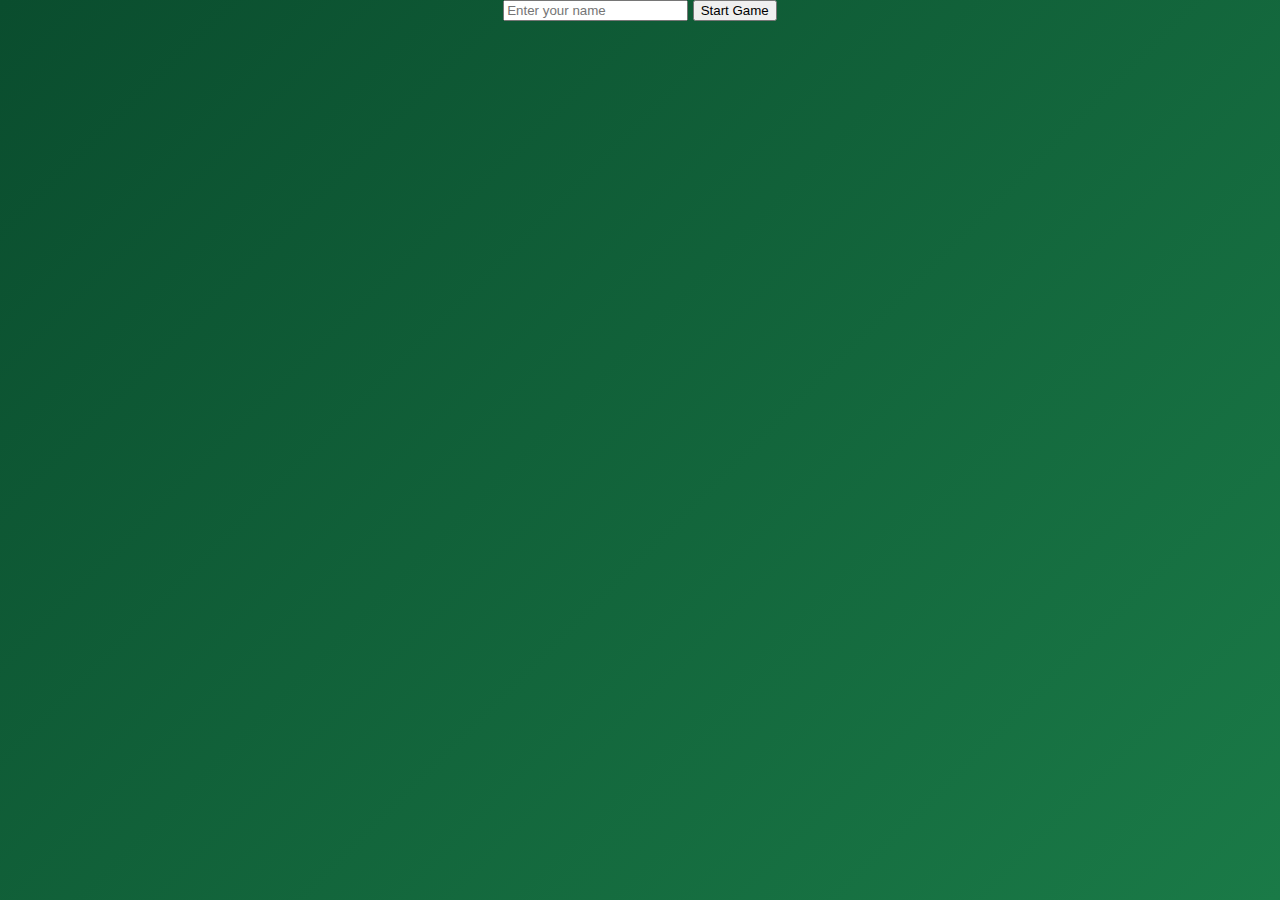
<file: index.html>
<!DOCTYPE html>
<html lang="en">
<head>
  <meta charset="UTF-8" />
  <meta name="viewport" content="width=device-width, initial-scale=1.0"/>
  <title>High Stakes!</title>
  <link rel="stylesheet" href="styles/index.css"/>
  <link rel="stylesheet" href="styles/items.css"/>
  <link rel="preconnect" href="https://fonts.googleapis.com">
  <link rel="preconnect" href="https://fonts.gstatic.com" crossorigin>
  <link href="https://fonts.googleapis.com/css2?family=Roboto:ital@0;1&display=swap" rel="stylesheet">

</head>
<body>

  <div id="setup-screen">
    <input type="text" id="player-name" placeholder="Enter your name" />
    <button onclick="createPlayer()">Start Game</button>
  </div>

  <div id="game-screen" style="display: none;">
    <div class="header-row">
      <a href="roulette-table.html">
         <img src="symbols/gamblemenu.png" class="gamble-menu">
      </a>
      <img src="symbols/mainimg.png" class="main-image">
      <a href="item-shop.html">
         <img src="symbols/itemshop.png" class="shop-menu-icon">
      </a>
    </div>

    <div class="main-content">
      <p id="money-display"></p>
      <button class="flow-buttons" onclick="increaseMoney()">Get Money</button>
    </div>
  </div>



  <script src="script/script.js"></script>
  <script src="script/display.js"></script>
  <script src="script/player.js"></script>
  <script src="script/items.js"></script>
  <script src="script/gamble-roulette.js"></script>
</body>
</html>
</file>
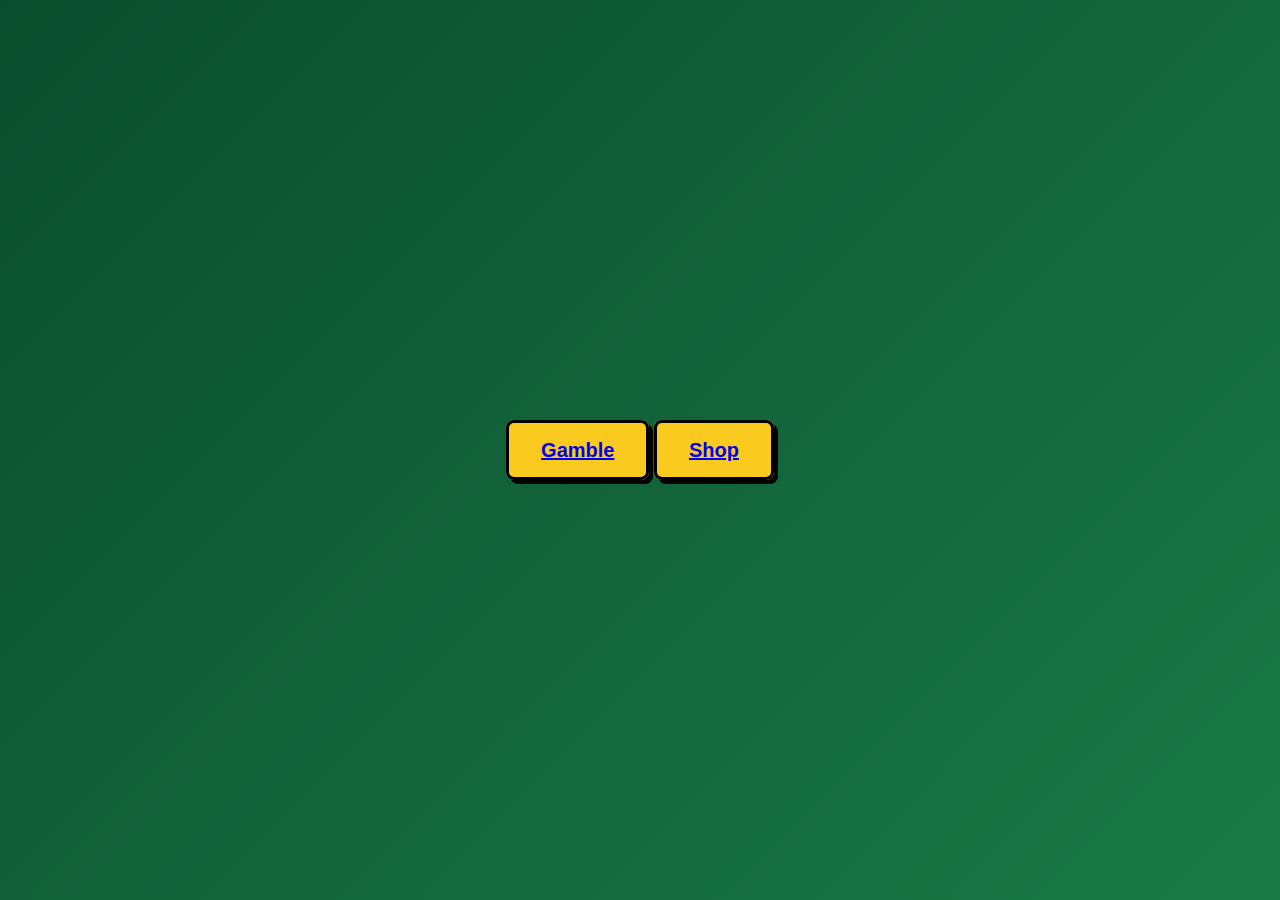
<file: item-shop.html>
<!DOCTYPE html>
<html lang="en">
<head>
    <meta charset="UTF-8">
    <meta name="viewport" content="width=device-width, initial-scale=1.0">
    <link rel="stylesheet" href="styles/roulette.css">
    <link rel="stylesheet" href="styles/index.css">
    <title>Document</title>
</head>
<body>
  <div class="header">
    <div class="nav-buttons">
      <a href="roulette-table.html" class="flow-buttons">Gamble</a>
      <a href="item-shop.html" class="flow-buttons">Shop</a>
    </div>
  </div>
  
  <div id="item-shop-screen" style="display:none">
    <div class="cart-section">
        <img src="symbols/shoppingcart.svg" class="cart-icon" onclick="cart()" alt="Shopping Cart">
        <div class="cart-amount">0</div>
    </div>
    <div id="tymur" class="sigma-item"><!-- start-div -->
        <img class="item" src="items/tymur.png">
        <div class="multiplier">3x multiplier</div>
        <div class="details">
            <button class="add-to-cart" onclick="updateCartAmount('tymur',300)">Add to Cart</button>
        </div>
    </div><!-- end-div -->
  </div>
    <div id ="cart-screen" style="display:none">
    <div class="cart-header">
      <h2>Shopping Cart</h2>
      <button class="checkout-button flow-buttons" onclick="checkOut()">Checkout</button>
      <button class="flow-buttons" onclick="backToGame()">Back To Game</button>
    </div>
  </div>
</body>
</html>
</file>
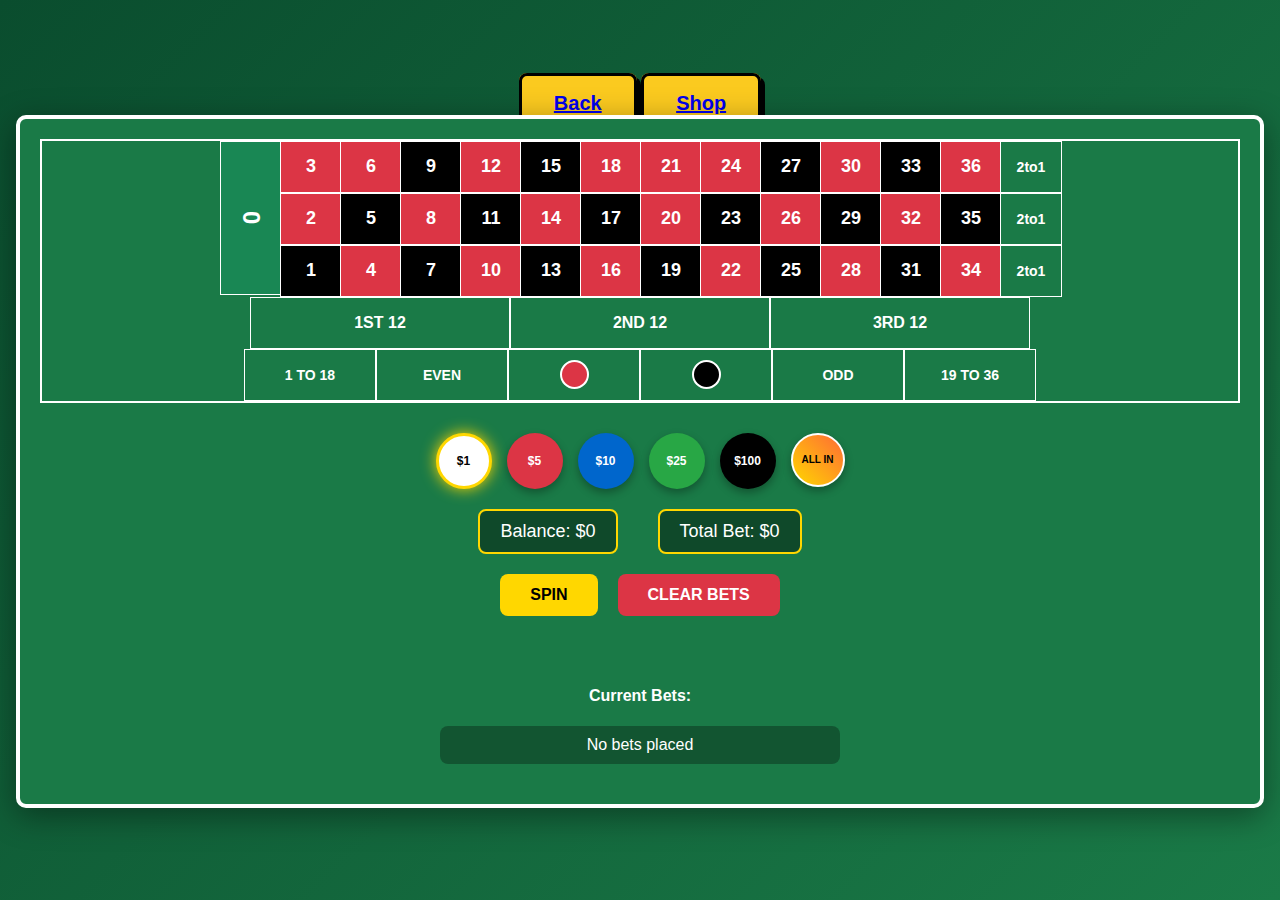
<file: roulette-table.html>
<!DOCTYPE html>
<html lang="en">
<head>
    <meta charset="UTF-8">
    <meta name="viewport" content="width=device-width, initial-scale=1.0">
    <title>Roulette Table - High Stakes</title>
    <link rel="stylesheet" href="styles/roulette.css">
    <link rel="stylesheet" href="styles/index.css">
</head>
<body>
    <div class="header">
        <div class="nav-buttons">
            <a href="index.html" class="flow-buttons">Back</a>
            <a href="item-shop.html" class="flow-buttons">Shop</a>
        </div>
    </div>
    <div class="game-container">
        <div class="roulette-table">
            <!-- Main Grid -->
            <div class="main-grid">
                <!-- Zero -->
                <div class="number-cell green zero-cell" data-number="0" data-type="number">0</div>
                
                <!-- Numbers 3, 6, 9, 12, 15, 18, 21, 24, 27, 30, 33, 36 -->
                <div class="number-cell red" data-number="3" data-type="number">3</div>
                <div class="number-cell red" data-number="6" data-type="number">6</div>
                <div class="number-cell black" data-number="9" data-type="number">9</div>
                <div class="number-cell red" data-number="12" data-type="number">12</div>
                <div class="number-cell black" data-number="15" data-type="number">15</div>
                <div class="number-cell red" data-number="18" data-type="number">18</div>
                <div class="number-cell red" data-number="21" data-type="number">21</div>
                <div class="number-cell red" data-number="24" data-type="number">24</div>
                <div class="number-cell black" data-number="27" data-type="number">27</div>
                <div class="number-cell red" data-number="30" data-type="number">30</div>
                <div class="number-cell black" data-number="33" data-type="number">33</div>
                <div class="number-cell red" data-number="36" data-type="number">36</div>
                <div class="number-cell column-cell" data-bet="col3" data-type="column">2to1</div>
                
                <!-- Second row: 2, 5, 8, 11, 14, 17, 20, 23, 26, 29, 32, 35 -->
                <div class="number-cell red" data-number="2" data-type="number">2</div>
                <div class="number-cell black" data-number="5" data-type="number">5</div>
                <div class="number-cell red" data-number="8" data-type="number">8</div>
                <div class="number-cell black" data-number="11" data-type="number">11</div>
                <div class="number-cell red" data-number="14" data-type="number">14</div>
                <div class="number-cell black" data-number="17" data-type="number">17</div>
                <div class="number-cell red" data-number="20" data-type="number">20</div>
                <div class="number-cell black" data-number="23" data-type="number">23</div>
                <div class="number-cell red" data-number="26" data-type="number">26</div>
                <div class="number-cell black" data-number="29" data-type="number">29</div>
                <div class="number-cell red" data-number="32" data-type="number">32</div>
                <div class="number-cell black" data-number="35" data-type="number">35</div>
                <div class="number-cell column-cell" data-bet="col2" data-type="column">2to1</div>
                
                <!-- Third row: 1, 4, 7, 10, 13, 16, 19, 22, 25, 28, 31, 34 -->
                <div class="number-cell black" data-number="1" data-type="number">1</div>
                <div class="number-cell red" data-number="4" data-type="number">4</div>
                <div class="number-cell black" data-number="7" data-type="number">7</div>
                <div class="number-cell red" data-number="10" data-type="number">10</div>
                <div class="number-cell black" data-number="13" data-type="number">13</div>
                <div class="number-cell red" data-number="16" data-type="number">16</div>
                <div class="number-cell black" data-number="19" data-type="number">19</div>
                <div class="number-cell red" data-number="22" data-type="number">22</div>
                <div class="number-cell black" data-number="25" data-type="number">25</div>
                <div class="number-cell red" data-number="28" data-type="number">28</div>
                <div class="number-cell black" data-number="31" data-type="number">31</div>
                <div class="number-cell red" data-number="34" data-type="number">34</div>
                <div class="number-cell column-cell" data-bet="col1" data-type="column">2to1</div>
            </div>
            
            <!-- Dozens -->
            <div class="dozens-section">
                <div class="dozen-cell" data-bet="1st12" data-type="dozen">1ST 12</div>
                <div class="dozen-cell" data-bet="2nd12" data-type="dozen">2ND 12</div>
                <div class="dozen-cell" data-bet="3rd12" data-type="dozen">3RD 12</div>
            </div>
            
            <!-- Outside Bets -->
            <div class="outside-bets">
                <div class="outside-cell" data-bet="1to18" data-type="range">1 TO 18</div>
                <div class="outside-cell" data-bet="even" data-type="evenodd">EVEN</div>
                <div class="outside-cell" data-bet="red" data-type="color">
                    <div class="color-indicator red-indicator"></div>
                </div>
                <div class="outside-cell" data-bet="black" data-type="color">
                    <div class="color-indicator black-indicator"></div>
                </div>
                <div class="outside-cell" data-bet="odd" data-type="evenodd">ODD</div>
                <div class="outside-cell" data-bet="19to36" data-type="range">19 TO 36</div>
            </div>
        </div>
        
        <div class="controls">
            <div class="chip-selector">
                <div class="chip chip-1 selected" data-value="1">$1</div>
                <div class="chip chip-5" data-value="5">$5</div>
                <div class="chip chip-10" data-value="10">$10</div>
                <div class="chip chip-25" data-value="25">$25</div>
                <div class="chip chip-100" data-value="100">$100</div>
                <div class="chip chip-allin" data-value="allin">ALL IN</div>
            </div>
            
            <div class="game-info">
                <div class="info-box">Balance: $<span id="balance"></span></div>
                <div class="info-box">Total Bet: $<span id="totalBet"></span></div>
            </div>
            
            <div class="buttons">
                <button class="btn btn-spin" >Spin</button>
                <button class="btn btn-clear" onclick="clearBets(true)">Clear Bets</button>
            </div>
            
            <div id="result" class="result"></div>
            
            <div class="current-bets">
                <h4>Current Bets:</h4>
                <div class="bet-list" id="betList">No bets placed</div>
            </div>
        </div>
    </div>
    
    <script src="script/script.js"></script>
    <script src="script/player.js"></script>
    <script src="script/gamble-roulette.js"></script>

</body>
</html>
</file>
<file: styles/index.css>
body {
    margin: 0;
    padding: 0;
    min-height: 100vh;
    background: linear-gradient(135deg, #0a4d2e 0%, #1a7a47 100%);
    font-family: 'Helvetica', sans-serif;
    display: flex;
    flex-direction: column;
    align-items: center;
}

/* Main Layout */
#game-screen {
    width: 100%;
    display: flex;
    flex-direction: column;
    align-items: center;
    padding-top: 20px;
}

.header-row {
    width: 90%;
    max-width: 1200px;
    display: flex;
    justify-content: space-between;
    align-items: center;
    padding: 20px 0;
    margin: 0 auto 40px auto;
}

.main-content {
    display: flex;
    flex-direction: column;
    align-items: center;
    width: 100%;
}

/* Container for the main content */
.main-container {
    width: 100%;
    max-width: 1200px;
    padding: 20px;
    position: relative;
}

/* Money display styling */
#money-display {
    text-align: center;
    font-size: 48px;
    font-weight: 900;
    color: #fbca1f;
    text-shadow: 3px 3px 0px rgba(0,0,0,0.2);
    margin: 0 0 30px 0;
    padding: 20px;
    background: rgba(0,0,0,0.2);
    border-radius: 15px;
    border: 3px solid #fbca1f;
    box-shadow: 0 8px 32px rgba(0,0,0,0.1);
    animation: glow 2s ease-in-out infinite alternate;
}

@keyframes glow {
    from {
        box-shadow: 0 0 10px rgba(251, 202, 31, 0.2);
    }
    to {
        box-shadow: 0 0 20px rgba(251, 202, 31, 0.5);
    }
}

/* Button container */
.flow-buttons-container {
    display: flex;
    flex-direction: column;
    align-items: center;
    gap: 20px;
    width: 100%;
    margin-top: 20px;
}

/* Common button styles */
.flow-buttons {
    background: #fbca1f;
    font-family: Helvetica;
    padding: 0.8em 1.6em;
    font-weight: 900;
    font-size: 20px;
    border: 3px solid black;
    border-radius: 0.4em;
    box-shadow: 0.2em 0.2em 0 black;
    cursor: pointer;
    transition: all 0.2s ease;
    width: 250px;
    text-align: center;
    position: relative;
    overflow: hidden;
}

.flow-buttons:hover {
    transform: translate(-0.05em, -0.05em);
    box-shadow: 0.25em 0.25em 0 black;
    background: #ffd700;
}

.flow-buttons:active {
    transform: translate(0.05em, 0.05em);
    box-shadow: 0.05em 0.05em 0 black;
}

/* Top navigation buttons */
#shop-button {
    position: fixed;
    top: 20px;
    right: 20px;
    width: auto;
    background: #ff6b6b;
    border-color: #444;
    z-index: 100;
}

#shop-button:hover {
    background: #ff8787;
}

.main-image {
    height: 160px;
    width: auto;
}

.gamble-menu, .shop-menu-icon {
    height: 130px;
    width: auto;
    transition: transform 0.3s ease;
}

.gamble-menu:hover, .shop-menu-icon:hover {
    transform: scale(1.1);
}

/* Get money button specific styling */
#get-money {
    background: linear-gradient(45deg, #28a745, #20c997);
    border-color: #1e7e34;
    color: white;
    margin-top: 20px;
}



/* Button shine effect */
.flow-buttons::after {
    content: '';
    position: absolute;
    top: -50%;
    left: -50%;
    width: 200%;
    height: 200%;
    background: linear-gradient(
        rgba(255,255,255,0.2),
        rgba(255,255,255,0.05)
    );
    transform: rotate(45deg);
    transition: all 0.3s ease;
    opacity: 0;
}

.flow-buttons:hover::after {
    opacity: 1;
}
</file>
<file: styles/items.css>
.sigma-item{
    display:inline-block;
    position:relative;
    margin-right:40px;
    margin-bottom:20px;
}
.item{
    height:150px;
    width:150px;
    object-fit:cover;
    transition: box-shadow 0.2s, width 0.2s, height 0.2s;
}
.multiplier{
    position:absolute;
    top:5px;
    right:0;
    background-color: black;
    color:white;
    font-family:Arial, Helvetica, sans-serif;
    font-size:10px;
    padding:5px;
}
.details{
    display:flex;
    justify-content: space-evenly;
    position:absolute;
    bottom:0;
    right:0;
    left:0;
    background-color:rgba(235, 235, 235, 0.76);
    height:0px;
    opacity:0;
    overflow: hidden;
    transition: opacity 0.3s, height 0.3s;
}
.sigma-item:hover .item{
    box-shadow: 4px 4px 4px 4px rgba(0,0,0,0.15);
}
.sigma-item:hover .details{
    opacity: 1;
    height:40px;
}

.add-to-cart{
    width:60px;
    height:20px;
    font-size:7px;
    margin-top:8px;
    border-radius:0px;
    border-style: solid;
    border-width: 1px;
    font-weight:bold;
    background-color:rgb(255, 255, 255)
}
.add-to-cart:hover{
    opacity:0.8;
}
.add-to-cart:active{
    opacity:0.5;
}
.cart-icon{
    height:50px;
    width:50px;
    margin-right:200px;
    display:inline-block;
}   
/* .header-header{
    display:flex;
    flex-direction: row;
    justify-content: space-evenly;
    align-items: center;
    width:100%;
    margin-top:0px;
    margin-bottom:0px;
} */
.cart-section{
    width: 50px;
    position: fixed;
    display:block;
    top: 20px;
    right: 20px;
    z-index: 1000;
}
.cart-amount{
    position:absolute;
    background-color:rgb(84, 77, 77);
    top: -10px;
    right: -10px;
    color:white;
    font-family:Roboto,Arial;
    padding:5px 10px;
    border-radius:100px;
    font-size:10px;
}
</file>
<file: styles/roulette.css>
body {
    margin: 0;
    padding: 20px;
    background: #0a4d2e;
    font-family: 'Segoe UI', Tahoma, Geneva, Verdana, sans-serif;
    display: flex;
    justify-content: center;
    align-items: center;
    min-height: 100vh;
}

.game-container {
    background: #1a7a47;
    padding: 20px;
    border-radius: 10px;
    border: 4px solid #fff;
    box-shadow: 0 8px 32px rgba(0,0,0,0.4);
    position: relative;
    width: 100%;
    max-width: 1200px;
}

.roulette-table {
    background: #1a7a47;
    border: 2px solid #fff;
    display: flex;
    flex-direction: column;
    align-items: center;
}

/* Main number grid */
.main-grid {
    display: grid;
    grid-template-columns: 60px repeat(12, 60px) 60px;
    border-collapse: collapse;
}

.number-cell {
    width: 60px;
    height: 50px;
    display: flex;
    align-items: center;
    justify-content: center;
    color: white;
    font-weight: bold;
    font-size: 18px;
    cursor: pointer;
    border: 1px solid #fff;
    transition: all 0.2s;
    position: relative;
}

.number-cell:hover {
    transform: scale(1.1);
    z-index: 2;
    box-shadow: 0 4px 12px rgba(255,215,0,0.6);
}

.red { background-color: #dc3545; }
.black { background-color: #000; }
.green { background-color: #198754; }

.zero-cell {
    grid-row: span 3;
    height: 152px;
    writing-mode: vertical-rl;
    text-orientation: mixed;
    font-size: 24px;
}

.column-cell {
    background: #1a7a47;
    color: white;
    border: 1px solid #fff;
    font-size: 14px;
    font-weight: bold;
}

/* Bottom sections */
.dozens-section {
    display: grid;
    grid-template-columns: 1fr 1fr 1fr;
    width: 780px;
}

.dozen-cell {
    height: 50px;
    background: #1a7a47;
    color: white;
    font-weight: bold;
    font-size: 16px;
    display: flex;
    align-items: center;
    justify-content: center;
    cursor: pointer;
    border: 1px solid #fff;
    transition: all 0.2s;
}

.dozen-cell:hover {
    transform: scale(1.05);
    box-shadow: 0 4px 12px rgba(255,215,0,0.6);
}

.outside-bets {
    display: grid;
    grid-template-columns: repeat(6, 1fr);
}

.outside-cell {
    width: 130px;
    height: 50px;
    background: #1a7a47;
    color: white;
    font-weight: bold;
    font-size: 14px;
    display: flex;
    align-items: center;
    justify-content: center;
    cursor: pointer;
    border: 1px solid #fff;
    transition: all 0.2s;
}

.outside-cell:hover {
    transform: scale(1.05);
    box-shadow: 0 4px 12px rgba(255,215,0,0.6);
}

.color-indicator {
    width: 25px;
    height: 25px;
    border-radius: 50%;
    border: 2px solid white;
}

.red-indicator { background: #dc3545; }
.black-indicator { background: #000; }

/* Betting controls */
.controls {
    margin-top: 30px;
    text-align: center;
    color: white;
}

.chip-selector {
    display: flex;
    justify-content: center;
    gap: 15px;
    margin: 20px 0;
}

.chip {
    width: 50px;
    height: 50px;
    border-radius: 50%;
    display: flex;
    align-items: center;
    justify-content: center;
    font-weight: bold;
    font-size: 12px;
    cursor: pointer;
    border: 3px solid transparent;
    transition: all 0.2s;
    box-shadow: 0 4px 8px rgba(0,0,0,0.3);
}

.chip.selected {
    border-color: #ffd700;
    box-shadow: 0 0 15px #ffd700;
}

.chip-1 { background: #fff; color: #000; }
.chip-5 { background: #dc3545; color: white; }
.chip-10 { background: #0066cc; color: white; }
.chip-25 { background: #28a745; color: white; }
.chip-100 { background: #000; color: white; }
.chip-allin { 
    background: linear-gradient(45deg, #ffd700, #ff6b35); 
    color: #000; 
    font-weight: 900; 
    font-size: 10px;
    border: 2px solid #fff;
}

.game-info {
    display: flex;
    justify-content: center;
    gap: 40px;
    margin: 20px 0;
    font-size: 18px;
}

.info-box {
    background: rgba(0,0,0,0.4);
    padding: 10px 20px;
    border-radius: 8px;
    border: 2px solid #ffd700;
}

.buttons {
    display: flex;
    justify-content: center;
    gap: 20px;
    margin: 20px 0;
}

.btn {
    padding: 12px 30px;
    border: none;
    border-radius: 8px;
    font-weight: bold;
    font-size: 16px;
    cursor: pointer;
    transition: all 0.2s;
    text-transform: uppercase;
}

.btn-spin {
    background: #ffd700;
    color: #000;
}

.btn-spin:hover {
    background: #ffed4a;
    transform: translateY(-2px);
}

.btn-clear {
    background: #dc3545;
    color: white;
}

.btn-clear:hover {
    background: #c82333;
    transform: translateY(-2px);
}

.result {
    text-align: center;
    font-size: 24px;
    font-weight: bold;
    margin: 20px 0;
    min-height: 30px;
}

.bet-chip {
    position: absolute;
    width: 20px;
    height: 20px;
    border-radius: 50%;
    top: -8px;
    right: -8px;
    display: flex;
    align-items: center;
    justify-content: center;
    font-size: 10px;
    font-weight: bold;
    color: white;
    z-index: 3;
    border: 1px solid white;
}

.current-bets {
    max-width: 400px;
    margin: 20px auto;
}

.bet-list {
    max-height: 120px;
    overflow-y: auto;
    background: rgba(0,0,0,0.3);
    border-radius: 8px;
    padding: 10px;
}

.bet-item {
    display: flex;
    justify-content: space-between;
    padding: 5px 0;
    font-size: 14px;
}

.back-button-roulette {
    position: absolute;
    top: 20px;
    left: 20px;
    background: #fbca1f;
    font-family: Helvetica;
    padding: 0.6em 1.3em;
    font-weight: 900;
    font-size: 18px;
    border: 3px solid black;
    border-radius: 0.4em;
    box-shadow: 0.1em 0.1em;
    cursor: pointer;
    text-decoration: none;
    color: black;
}

.back-button-roulette:hover {
    transform: translate(-0.05em, -0.05em);
    box-shadow: 0.15em 0.15em;
}

.back-button-roulette:active {
    transform: translate(0.05em, 0.05em);
    box-shadow: 0.05em 0.05em;
}
</file>
